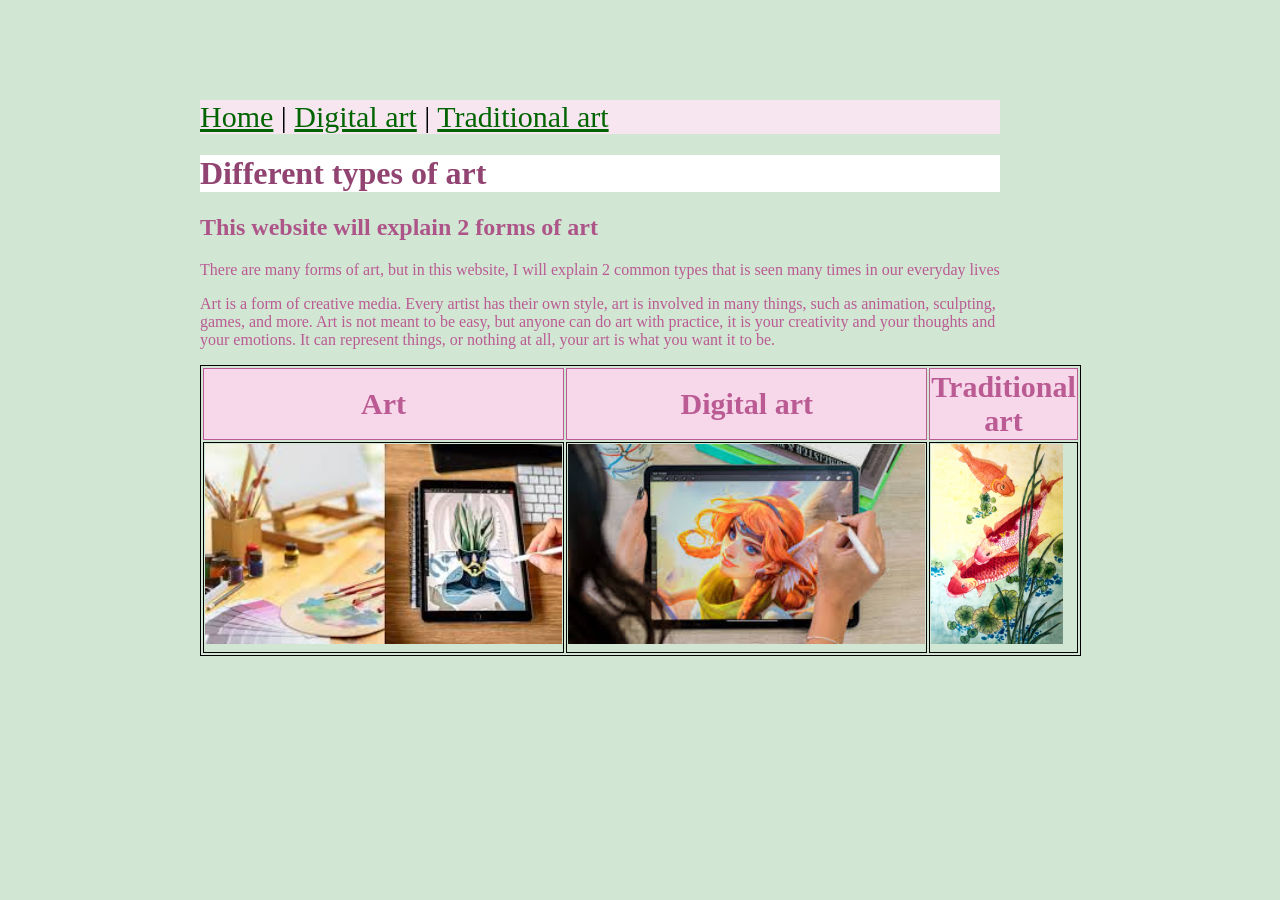
<file: index.html>
<!DOCTYPE html> 

<html lang="en"> 


<head> 

<link rel="stylesheet" href="style.css">

<title> Different types of art - Home </title>

</head>


<body>
	
<nav> 

    <a href="index.html">Home</a> | 

    <a href="digitalart.html">Digital art</a> | 

    <a href="traditionalart.html">Traditional art</a> 

  </nav> 


<h1> Different types of art </h1>


<h2> This website will explain 2 forms of art </h2>


<p> There are many forms of art, but in this website, I will explain 2 common types that is seen many times in our everyday lives </p>

<p> Art is a form of creative media. Every artist has their own style, art is involved in many things, such as animation, sculpting, games, and more. Art is not meant to be easy, but anyone can do art with practice, it is your creativity and your thoughts and your emotions. It can represent things, or nothing at all, your art is what you want it to be. </p>


<table>
  <tr>
    <th>Art</th>
    <th>Digital art</th>
    <th>Traditional art</th>
  </tr>
  <tr>
    <td><img src="art.jpg" alt="art image"></td>
    <td><img src="digital art.jpg" alt="digital"></td>
    <td><img src="traditional art.jpg" alt="traiditional"></td>
  </tr>
</table>


</body>


</html>
</file>
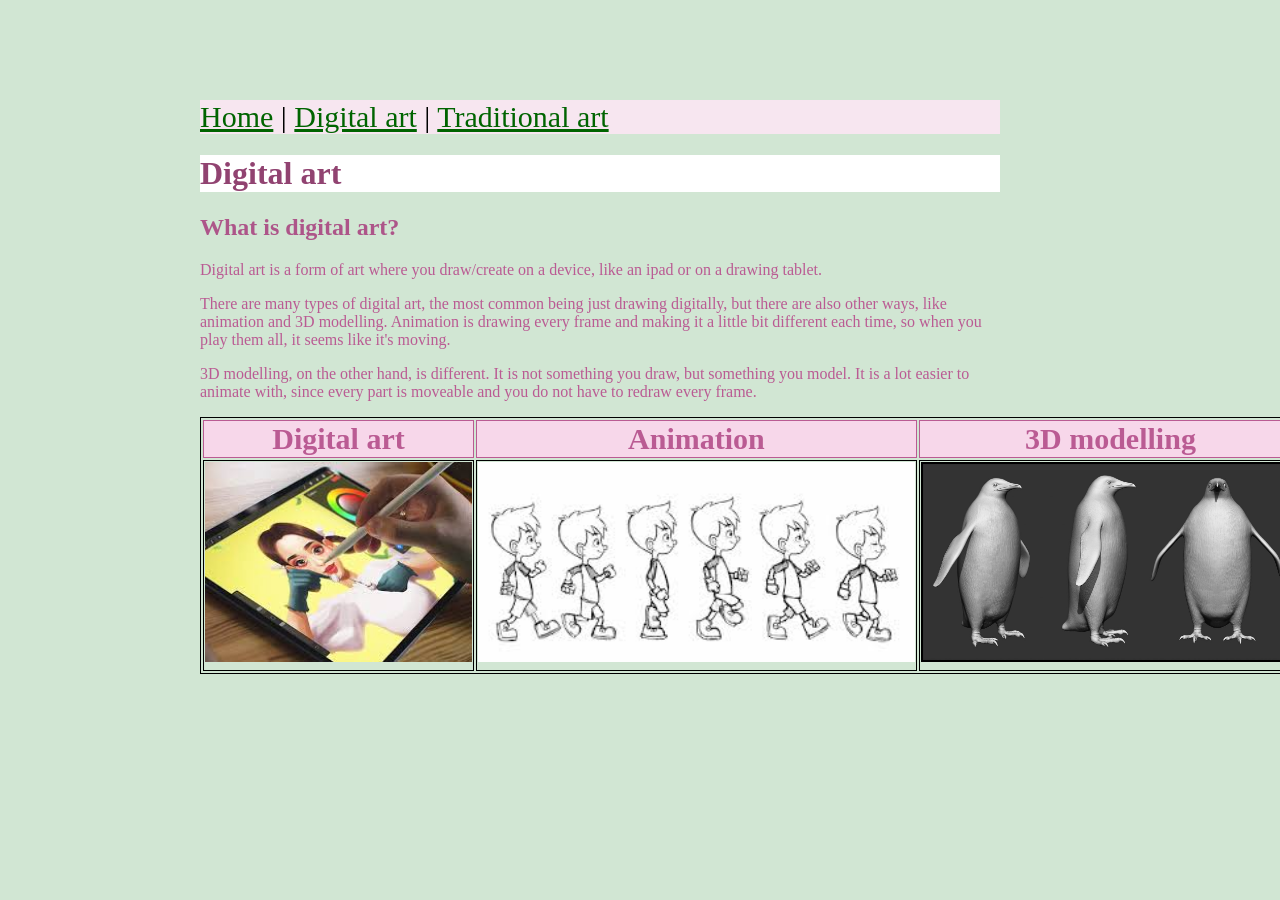
<file: digitalart.html>
<!DOCTYPE html> 

<html lang="en"> 


<head> 

<link rel="stylesheet" href="style.css">

<title> Different types of art - Digital </title>

</head>


<body>
	
<nav> 

    <a href="index.html">Home</a> | 

    <a href="digitalart.html">Digital art</a> | 

    <a href="traditionalart.html">Traditional art</a> 

  </nav> 


<h1> Digital art </h1>


<h2> What is digital art? </h2>


<p> Digital art is a form of art where you draw/create on a device, like an ipad or on a drawing tablet. </p>

<p> There are many types of digital art, the most common being just drawing digitally, but there are also other ways, like animation and 3D modelling. Animation is drawing every frame and making it a little bit different each time, so when you play them all, it seems like it's moving. </p>
<p> 3D modelling, on the other hand, is different. It is not something you draw, but something you model. It is a lot easier to animate with, since every part is moveable and you do not have to redraw every frame. </p>


<table>
  <tr>
    <th>Digital art</th>
    <th>Animation</th>
    <th>3D modelling</th>
  </tr>
  <tr>
    <td><img src="digital1.jpg" alt="digital"></td>
    <td><img src="digital2.jpg" alt="animation"></td>
    <td><img src="digital3.jpg" alt="3D"></td>
  </tr>
</table>


</body>


</html>
</file>
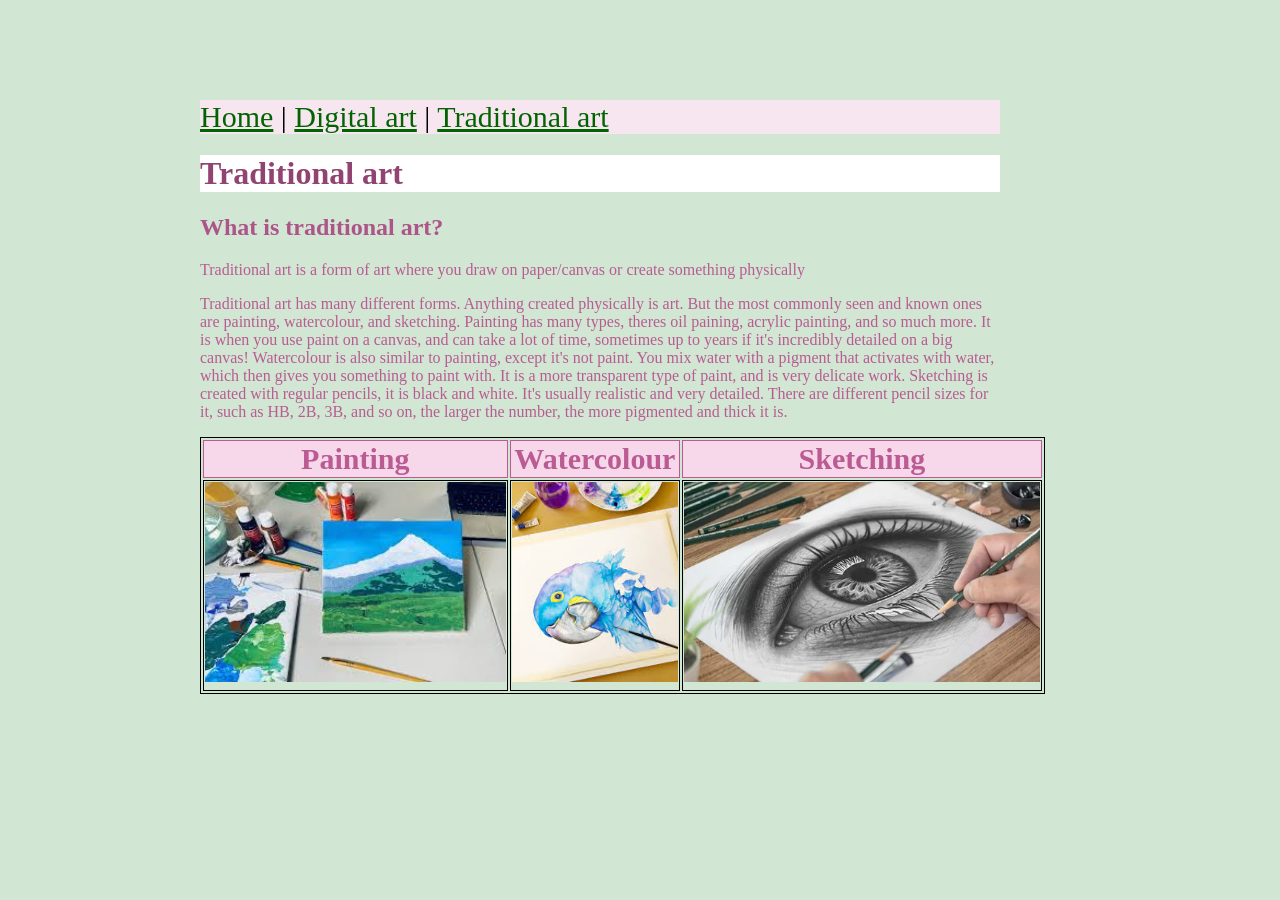
<file: traditionalart.html>
<!DOCTYPE html> 

<html lang="en"> 


<head> 

<link rel="stylesheet" href="style.css">

<title> Different types of art - Traditional </title>

</head>


<body>
	
<nav> 

    <a href="index.html">Home</a> | 

    <a href="digitalart.html">Digital art</a> | 

    <a href="traditionalart.html">Traditional art</a> 

  </nav> 


<h1> Traditional art </h1>


<h2> What is traditional art? </h2>


<p> Traditional art is a form of art where you draw on paper/canvas or create something physically </p>

<p> Traditional art has many different forms. Anything created physically is art. But the most commonly seen and known ones are painting, watercolour, and sketching. Painting has many types, theres oil paining, acrylic painting, and so much more. It is when you use paint on a canvas, and can take a lot of time, sometimes up to years if it's incredibly detailed on a big canvas! Watercolour is also similar to painting, except it's not paint. You mix water with a pigment that activates with water, which then gives you something to paint with. It is a more transparent type of paint, and is very delicate work. Sketching is created with regular pencils, it is black and white. It's usually realistic and very detailed. There are different pencil sizes for it, such as HB, 2B, 3B, and so on, the larger the number, the more pigmented and thick it is. </p>


<table>
  <tr>
    <th>Painting</th>
    <th>Watercolour</th>
    <th>Sketching</th>
  </tr>
  <tr>
    <td><img src="traditional1.jpg" alt="painting"></td>
    <td><img src="traditional2.jpg" alt="watercolour"></td>
    <td><img src="traditional3.jpg" alt="sketching"></td>
  </tr>
</table>


</body>


</html>
</file>
<file: style.css>
body {
width: 800px;
margin: 100px 200px;
background-color: #d1e6d3;
font-family: fantasy;
}


img {
height: 200px;
}


table {
	font-size: 30px;
	display: inline-flex;
}


table, td, th {

border: 1px solid;

}


th {

color: #ba5b93;
background-color: #f7d7ea;

}


nav {
background-color: #f7e6f0;
font-size: 30px;
}


a {
color: darkgreen;

}


a:hover {

color: lightpink;
}


h1 {
background-color: white;
color: #914371;
}


h2 {

color: #ad5589;
}


p {

color: #ba5b93;
}
</file>
